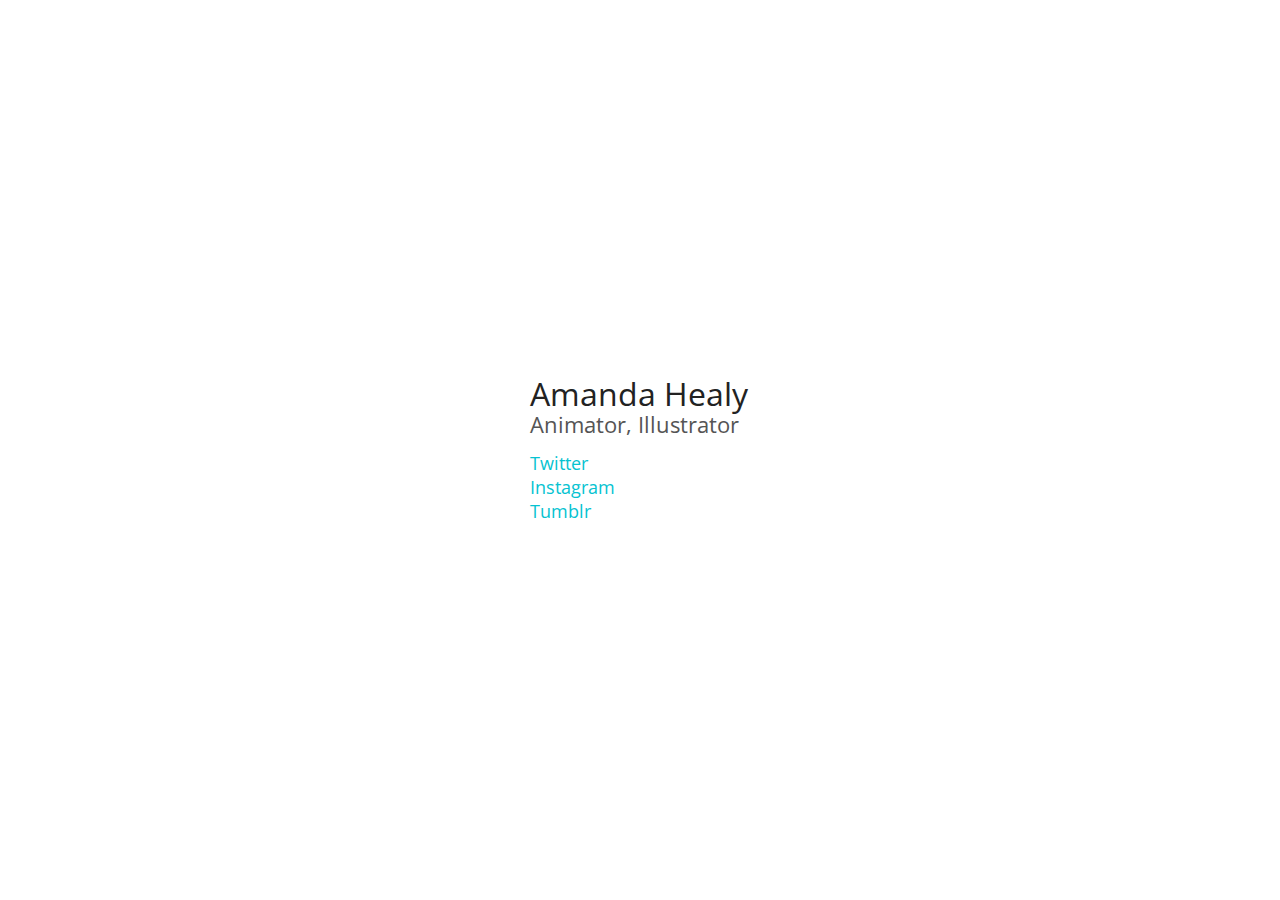
<file: index.html>
<!DOCTYPE html><html><head><title>Amanda Healy</title><meta http-equiv="Content-Type" content="text/html; charset=UTF-8"><meta name="viewport" content="initial-scale=1.0, maximum-scale=1.0, user-scalable=1"><link rel="stylesheet" href="https://s3.amazonaws.com/symbolset-server/ss-social-regular.css"><link rel="stylesheet" href="assets/styles/reset.css"/><link rel="stylesheet" href="assets/styles/index.css"/><link href="http://fonts.googleapis.com/css?family=Open+Sans" rel="stylesheet" type="text/css"/></head><body><div id="wrapper"><header class="item"><div class="inner"><h1>Amanda Healy</h1><h2 class="lesserheading">Animator, Illustrator</h2></div></header><section id="social" class="item"><ul><li class="twitter"><span class="ss-twitter"><a href="https://twitter.com/digitoidal" target="_blank">Twitter</a></span></li><li class="instagram"><span class="ss-instagram"><a href="https://instagram.com/digitoid" target="_blank">Instagram</a></span></li><li class="tumblr"><span class="ss-tumblr"><a href="http://blog.amandahealy.com/" target="_blank">Tumblr</a></span></li></ul></section></div></body></html>
</file>
<file: assets/styles/index.css>
body{background:#fff;color:#555;font-family:'Open Sans','Helvetica Neue',Helvetica,Arial,Verdana,sans-serif;font-size:18px}a:link,a:visited{color:#06c3d1;text-decoration:none}a:hover{color:#1ec9d5}a:active{color:#05afbc}#wrapper{position:absolute;width:220px;height:146px;top:50%;left:50%;margin:-73px -110px;}#wrapper header{margin-bottom:18px;}#wrapper header h1{font-size:32.4px;margin-bottom:4.5px;color:#222}#wrapper header h2{font-size:21.599999999999998px}#wrapper section#social ul li{margin-bottom:6px;}#wrapper section#social ul li :before{margin-right:6px}
</file>
